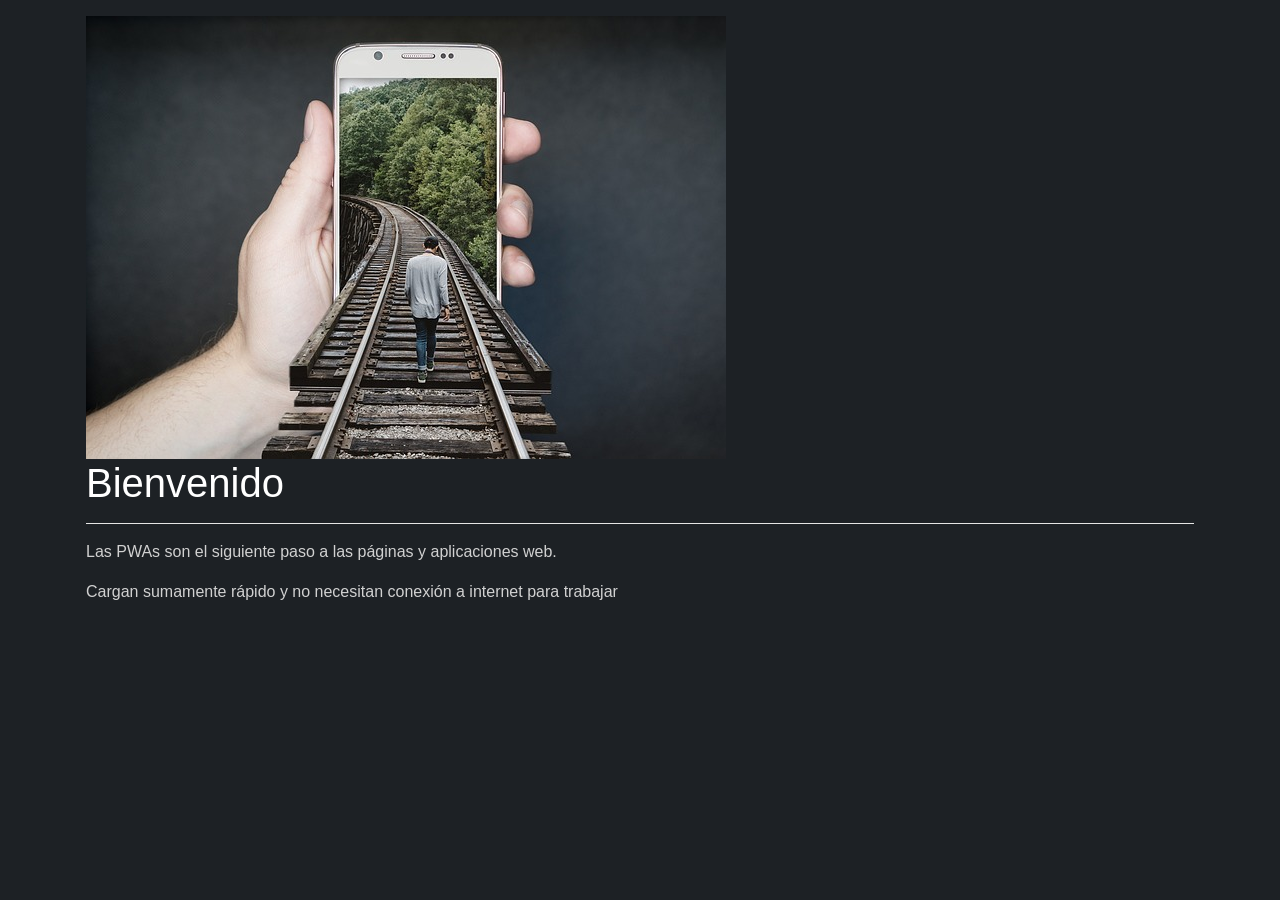
<file: PWA/cuarto-service-worker/index.html>
<!DOCTYPE html>
<html lang="es">
<head>
    <meta charset="UTF-8">
    <meta name="viewport" content="width=device-width, initial-scale=1.0">
    <meta http-equiv="X-UA-Compatible" content="ie=edge">
    <title>Mi PWA</title>

    <link rel="stylesheet" href="https://stackpath.bootstrapcdn.com/bootstrap/4.1.3/css/bootstrap.min.css" integrity="sha384-MCw98/SFnGE8fJT3GXwEOngsV7Zt27NXFoaoApmYm81iuXoPkFOJwJ8ERdknLPMO" crossorigin="anonymous">
    <link rel="stylesheet" href="css/style.css">
</head>
<body class="container p-3">

    <img src="img/main.jpg" alt="Vías del tren" class="img-fluid">
    
    <h1>Bienvenido</h1>
    <hr>

    <p>
        Las PWAs son el siguiente paso a las páginas y aplicaciones web.
    </p>
    <p>
        Cargan sumamente rápido y no necesitan conexión a internet para trabajar
    </p>



    <script src="js/app.js"></script>

</body>
</html>
</file>
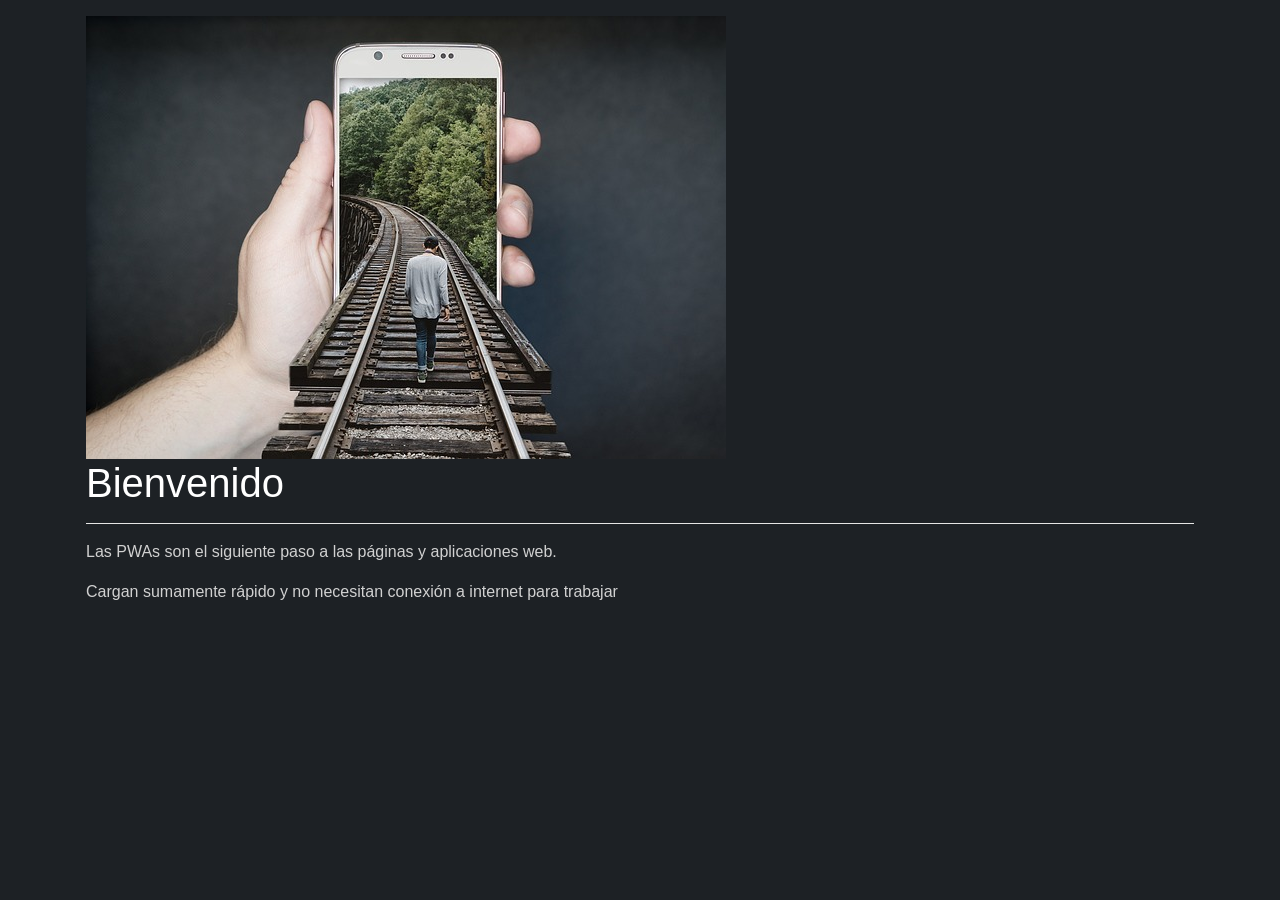
<file: PWA/segundo-service-worker/index.html>
<!DOCTYPE html>
<html lang="en">
<head>
    <meta charset="UTF-8">
    <meta name="viewport" content="width=device-width, initial-scale=1.0">
    <meta http-equiv="X-UA-Compatible" content="ie=edge">
    <title>Mi PWA</title>

    <link rel="stylesheet" href="https://stackpath.bootstrapcdn.com/bootstrap/4.1.3/css/bootstrap.min.css" integrity="sha384-MCw98/SFnGE8fJT3GXwEOngsV7Zt27NXFoaoApmYm81iuXoPkFOJwJ8ERdknLPMO" crossorigin="anonymous">
    <link rel="stylesheet" href="css/style.css">
</head>
<body class="container p-3">

    <img src="img/main.jpg" alt="Vías del tren" class="img-fluid">

    <h1>Bienvenido</h1>
    <hr>

    <p>
        Las PWAs son el siguiente paso a las páginas y aplicaciones web.
    </p>
    <p>
        Cargan sumamente rápido y no necesitan conexión a internet para trabajar
    </p>



    <script src="js/app.js"></script>

</body>
</html>
</file>
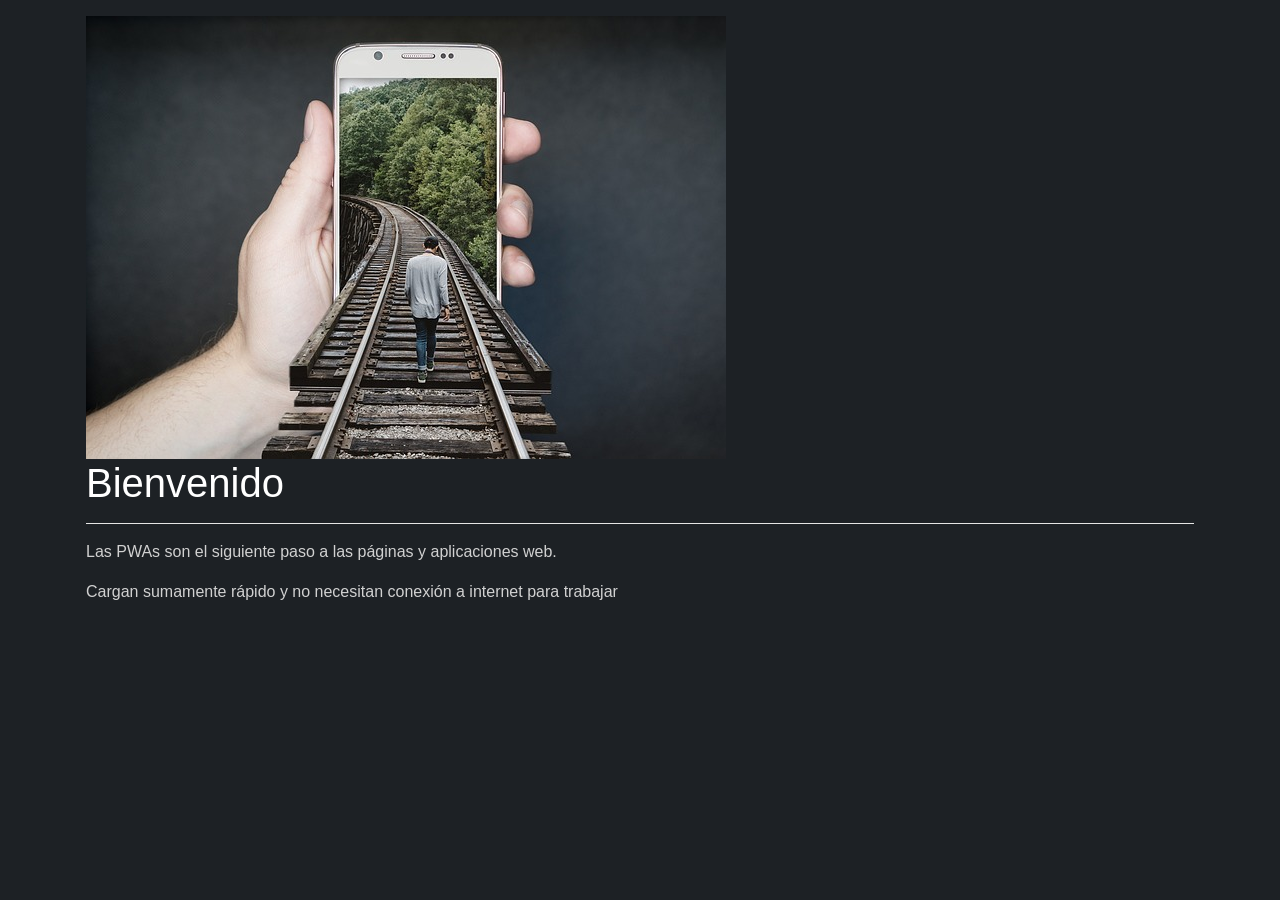
<file: PWA/tercer-service-worker/index.html>
<!DOCTYPE html>
<html lang="en">
<head>
    <meta charset="UTF-8">
    <meta name="viewport" content="width=device-width, initial-scale=1.0">
    <meta http-equiv="X-UA-Compatible" content="ie=edge">
    <title>Mi PWA</title>

    <link rel="stylesheet" href="https://stackpath.bootstrapcdn.com/bootstrap/4.1.3/css/bootstrap.min.css" integrity="sha384-MCw98/SFnGE8fJT3GXwEOngsV7Zt27NXFoaoApmYm81iuXoPkFOJwJ8ERdknLPMO" crossorigin="anonymous">
    <link rel="stylesheet" href="css/style.css">
</head>
<body class="container p-3">

    <img src="img/main.jpg" alt="Vías del tren" class="img-fluid">
    
    <h1>Bienvenido</h1>
    <hr>

    <p>
        Las PWAs son el siguiente paso a las páginas y aplicaciones web.
    </p>
    <p>
        Cargan sumamente rápido y no necesitan conexión a internet para trabajar
    </p>



    <script src="js/app.js"></script>

</body>
</html>
</file>
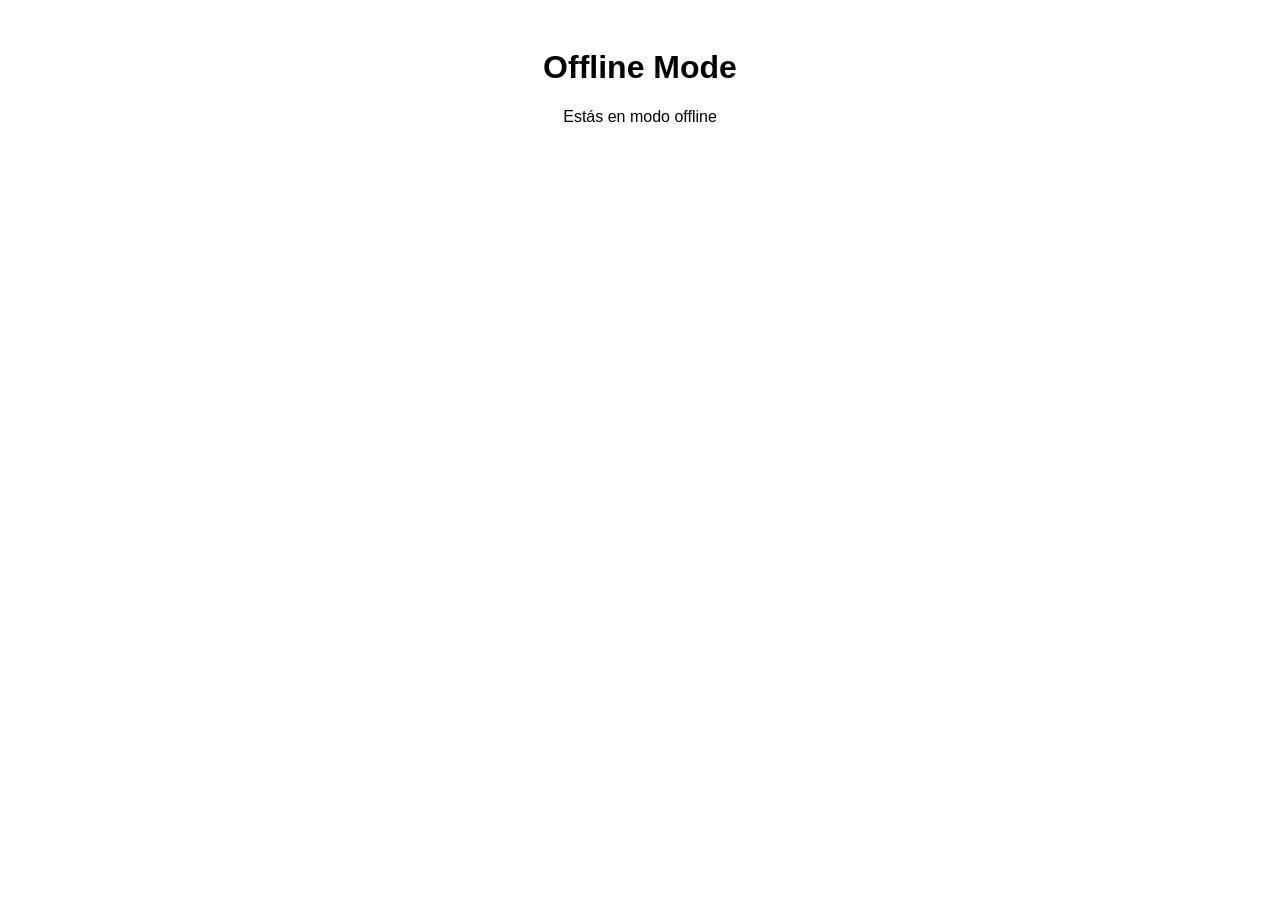
<file: PWA/cuarto-service-worker/pages/offline.html>
<!DOCTYPE html>
<html lang="es">
<head>
    <meta charset="UTF-8">
    <meta name="viewport" content="width=device-width, initial-scale=1.0">
    <meta http-equiv="X-UA-Compatible" content="ie=edge">
    <title>Mi PWA</title>
    <style>
        body {
            font-family: Arial, sans-serif;
            text-align: center;
            padding: 20px;
        }
    </style>

    <!-- <link rel="stylesheet" href="https://stackpath.bootstrapcdn.com/bootstrap/4.1.3/css/bootstrap.min.css" integrity="sha384-MCw98/SFnGE8fJT3GXwEOngsV7Zt27NXFoaoApmYm81iuXoPkFOJwJ8ERdknLPMO" crossorigin="anonymous">
    <link rel="stylesheet" href="css/style.css"> -->
</head>
<body>
    <h1>Offline Mode</h1>
    <p>Estás en modo offline</p>
</body>
</html>
</file>
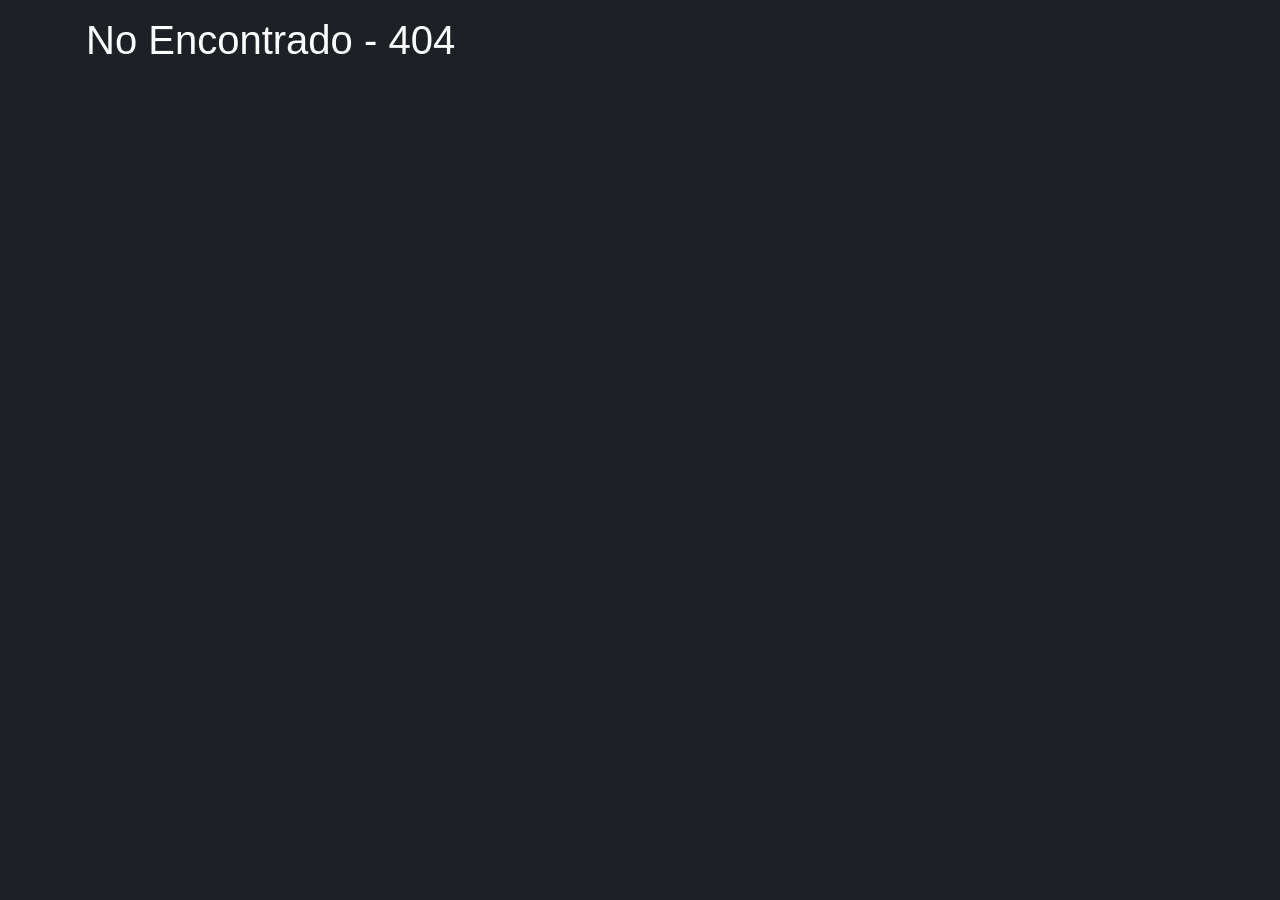
<file: PWA/primer-service-worker/pages/no-encontrado.html>
<!DOCTYPE html>
<html lang="en">
<head>
    <meta charset="UTF-8">
    <meta name="viewport" content="width=device-width, initial-scale=1.0">
    <meta http-equiv="X-UA-Compatible" content="ie=edge">
    <title>Mi PWA</title>

    <link rel="stylesheet" href="https://stackpath.bootstrapcdn.com/bootstrap/4.1.3/css/bootstrap.min.css" integrity="sha384-MCw98/SFnGE8fJT3GXwEOngsV7Zt27NXFoaoApmYm81iuXoPkFOJwJ8ERdknLPMO" crossorigin="anonymous">
    <link rel="stylesheet" href="../css/style.css">
</head>
<body class="container p-3">

    <h1>No Encontrado - 404</h1>

    <script src="../js/app.js"></script>

</body>
</html>
</file>
<file: PWA/cuarto-service-worker/css/style.css>
html, body {
    height: 100%;
    background-color: #1D2125;
}

h1,h2,h3,h4,h5 {
    color: white;
}

hr {
    background-color: white;
}

p{
    color: #D1D1D1;
}
</file>
<file: PWA/segundo-service-worker/css/style.css>
html, body {
    height: 100%;
    background-color: #1D2125;
}

h1,h2,h3,h4,h5 {
    color: white;
}

hr {
    background-color: white;
}

p{
    color: #D1D1D1;
}
</file>
<file: PWA/tercer-service-worker/css/style.css>
html, body {
    height: 100%;
    background-color: #1D2125;
}

h1,h2,h3,h4,h5 {
    color: white;
}

hr {
    background-color: white;
}

p{
    color: #D1D1D1;
}
</file>
<file: PWA/primer-service-worker/css/style.css>
html, body {
    height: 100%;
    background-color: #1D2125;
}

h1,h2,h3,h4,h5 {
    color: white;
}

hr {
    background-color: white;
}

p{
    color: #D1D1D1;
}
</file>
